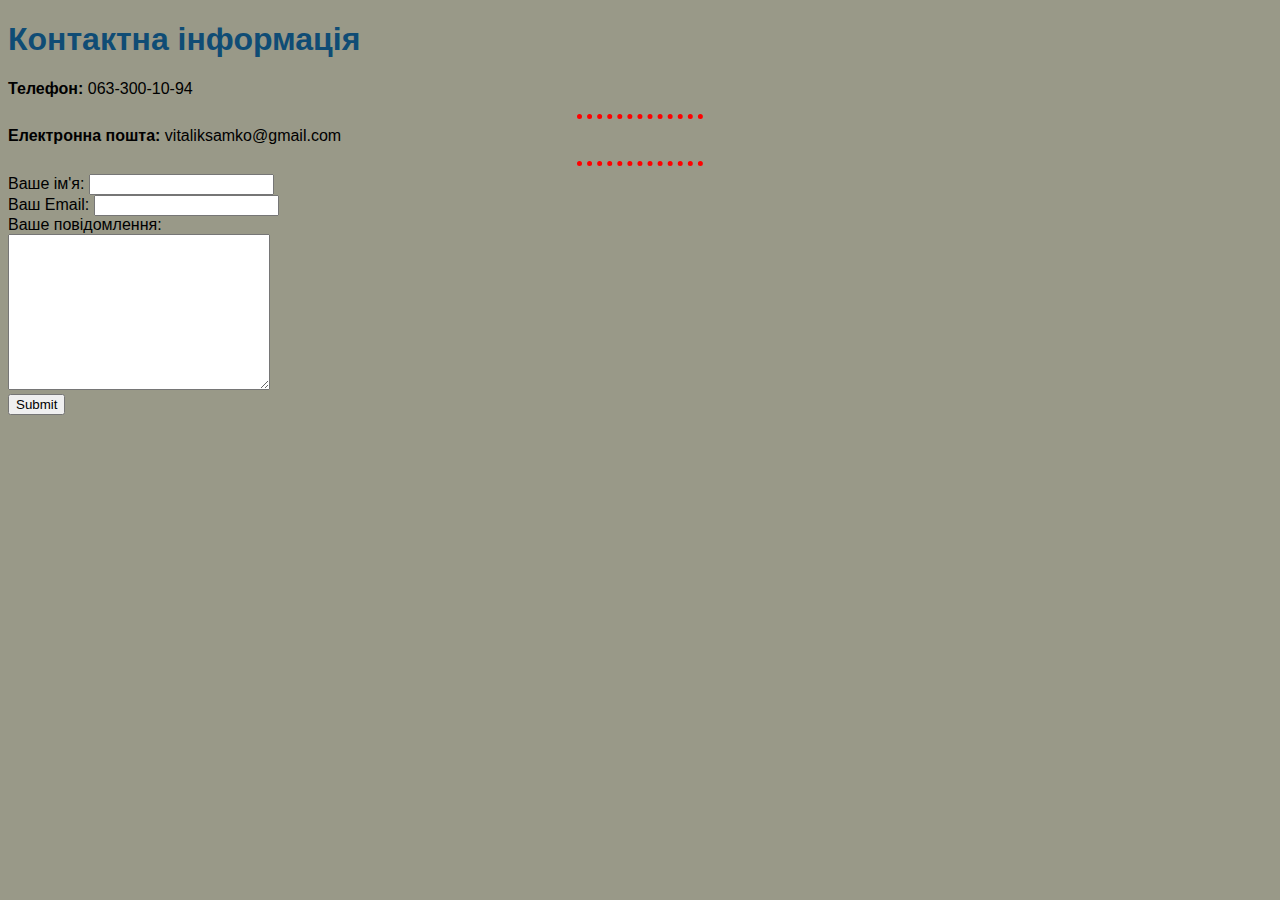
<file: contact.html>
<!DOCTYPE html>
<html lang="en" dir="ltr">

<head>
    <meta charset="UTF-8" />
    <title>Contacts</title>
    <link rel="stylesheet" href="css/styles.css">
    <style>
     body{
       background-color:#998;
     }
    </style>
</head>

<body>
<h1>Контактна інформація </h1>
<p>
  <strong>Телефон:</strong>
  063-300-10-94
    <hr>
  <strong>Електронна пошта:</strong>
  vitaliksamko@gmail.com
</p>
  <hr>
<form class="" action="mailto:vitaliksamko@gmail.com " method="post">
  <label for="">Ваше ім'я:</label>
  <input type="text" name="yourName" value=""><br>
  <label for="">Ваш Email:</label>
  <input type="email" name="yourEmail" value=""><br>
  <label for="">Ваше повідомлення:</label><br>
  <textarea name="yourMessage" rows="10" cols="30" ></textarea>
  <br>
  <input type="submit" name="">
</form>
</body>
</html>
</file>
<file: css/styles.css>
body{
background-color:#dbe3e5;
font-family: Verdana, sans-serif,Georgia;
}
hr
{

border-style:none;
border-top-style: dotted;
border-color: red;
border-width: 5px;
width: 10%;
}

h1{
  color:#0f4c75;
}

h3{
  color:#0f4c75;
}

/********************************CLASS SELECTOR********************************/

.redh3 {
  color: red;
}
.greenh3{
  color: green;
}
.georgia{
  font-family: Georgia,serif;
}

img:hover{
  background-color: black;
}


/********************************ID SELECTORS********************************/
#mainheading{
  color: white;
}
#dotted {
  border-top-style: dotted;
}
</file>
